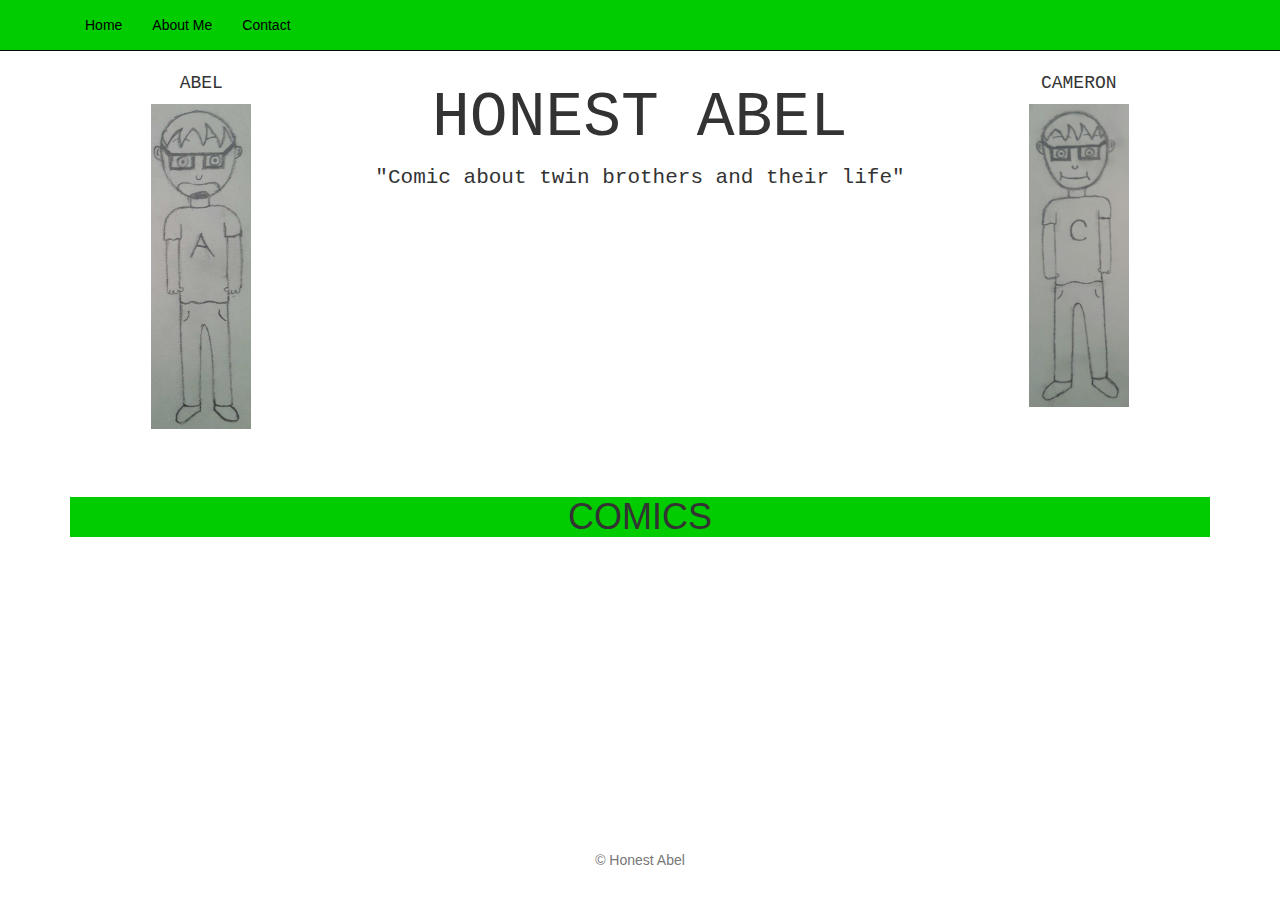
<file: index.html>
<!DOCTYPE html>
<html lang="en">
  <head>
    <title> Honest Abel </title>
    <meta charset="utf8">
    <meta name="viewport" content="width=device-width, initial-scale=1">
    <link rel="stylesheet" href="https://maxcdn.bootstrapcdn.com/bootstrap/3.3.7/css/bootstrap.min.css">
    <link rel="stylesheet" type="text/css" href="./custom.css">
  </head>

<body>

<nav class="navbar navbar-inverse navbar-fixed-top customnavbar">
  <div class="container">
    <div class="navbar-header">
      <button type="button" class="navbar-toggle" data-toggle="collapse" data-target="#abelnavbar">
        <span class="icon-bar"></span>
        <span class="icon-bar"></span>
        <span class="icon-bar"></span>
      </button>
    </div>
    <div class="collapse navbar-collapse" id="abelnavbar">
      <ul class="nav navbar-nav">
        <li><a href="#">Home</a></li>
        <li><a href="#">About Me</a></li>
        <li><a href="#">Contact</a></li>
      </ul>
    </div>
  </div>
</nav>

<div class="jumbotron container customjumbotron">
  <div class="row text-center">
    <div class="col-xs-3">
      <h4>ABEL</h4>
      <img class= "img-responsive center-block" width="100" height="100" src="./images/Home_Page_Abel.jpeg" alt="Abel">
    </div>
    <div class="col-xs-6">
      <h1>HONEST ABEL</h1>
      <p>"Comic about twin brothers and their life"</p>
    </div>
    <div class="col-xs-3">
      <h4>CAMERON</h4>
      <img class= "img-responsive center-block" width="100" height="100" src="./images/Home_Page_Cameron.jpeg" alt="Abel">
    </div>
  </div>
</div>


<div class="container">
  <h1 class="text-center header">COMICS</h1>
</div>

<footer class="footer text-center">
  <div class="container">
    <p class="text-muted">&#169; Honest Abel </p>
  </div>
</footer>

<script src="https://ajax.googleapis.com/ajax/libs/jquery/3.1.0/jquery.min.js"></script>
<script src="https://maxcdn.bootstrapcdn.com/bootstrap/3.3.7/js/bootstrap.min.js"></script>
</body>
</html>
</file>
<file: custom.css>
/* CUSTOM CSS Styling that used to overwrite bootstrap defaults */

.no-padding {
  padding: 0;
  margin: 0;
}

.footer {
  position: absolute;
  bottom: 0;
  width: 100%;
  height: 50px;
}

.customjumbotron {
  background-color:white;
  margin-bottom:0;
  font-family:courier;
  padding-top: 5%;

}

.center-title {
  min-height: 25vh;
  display: flex;
  align-items: center;
}

.header {
  background-color:rgb(0,204,0);
}

.navbar-inverse {
  background-color: rgb(0,204,0);
  color:white;
}

.navbar-inverse .navbar-nav > li > a {
  color:black;
}
</file>
